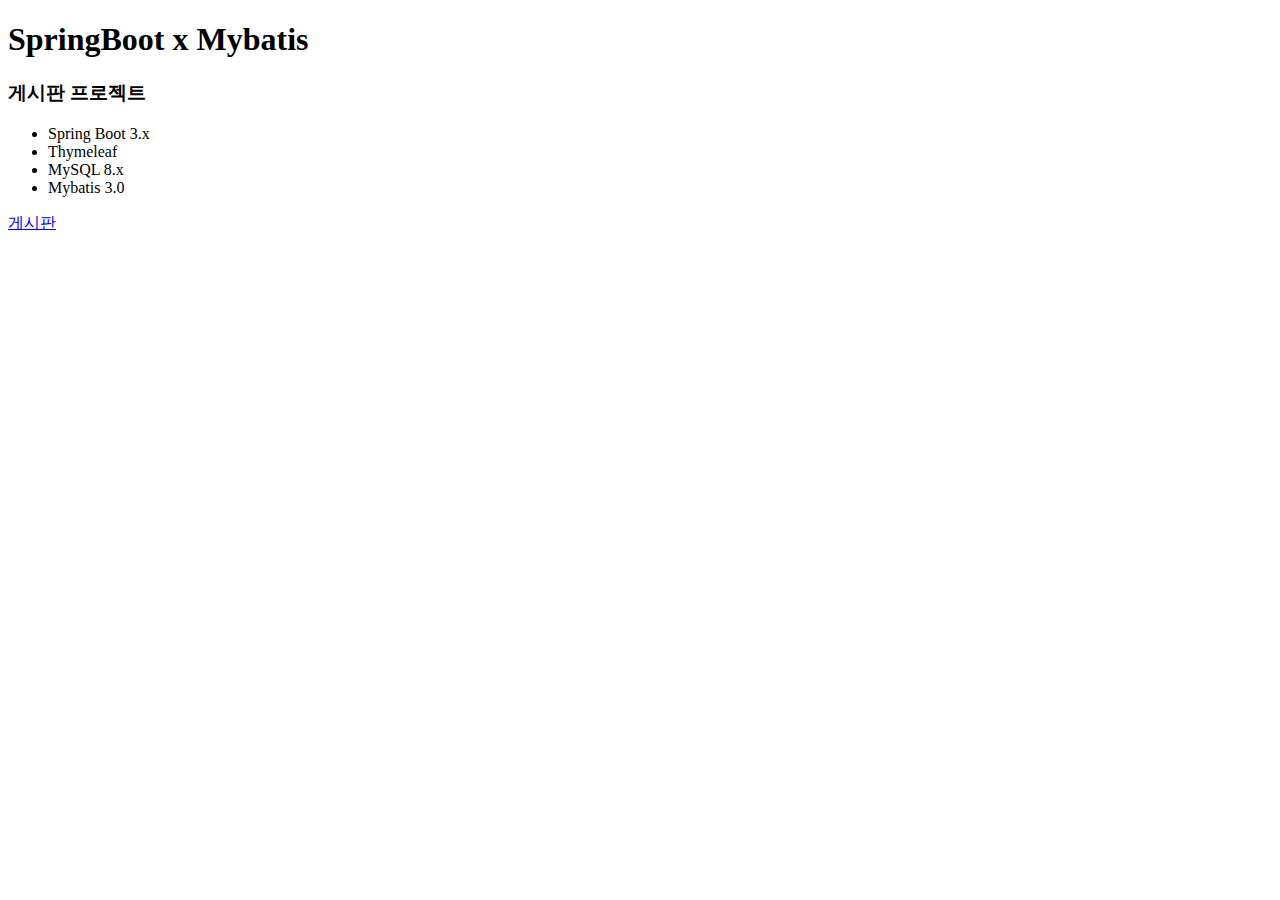
<file: src/main/resources/templates/index.html>
<!DOCTYPE html>
<html lang="en">
<head>
    <meta charset="UTF-8">
    <title>메인 화면</title>
</head>
<body>
    <h1>SpringBoot x Mybatis</h1>
    <h3>게시판 프로젝트</h3>

    <ul>
        <li>Spring Boot 3.x</li>
        <li>Thymeleaf</li>
        <li>MySQL 8.x</li>
        <li>Mybatis 3.0</li>
    </ul>

    <div>
        <a href="/board/list">게시판</a>
    </div>
</body>
</html>
</file>
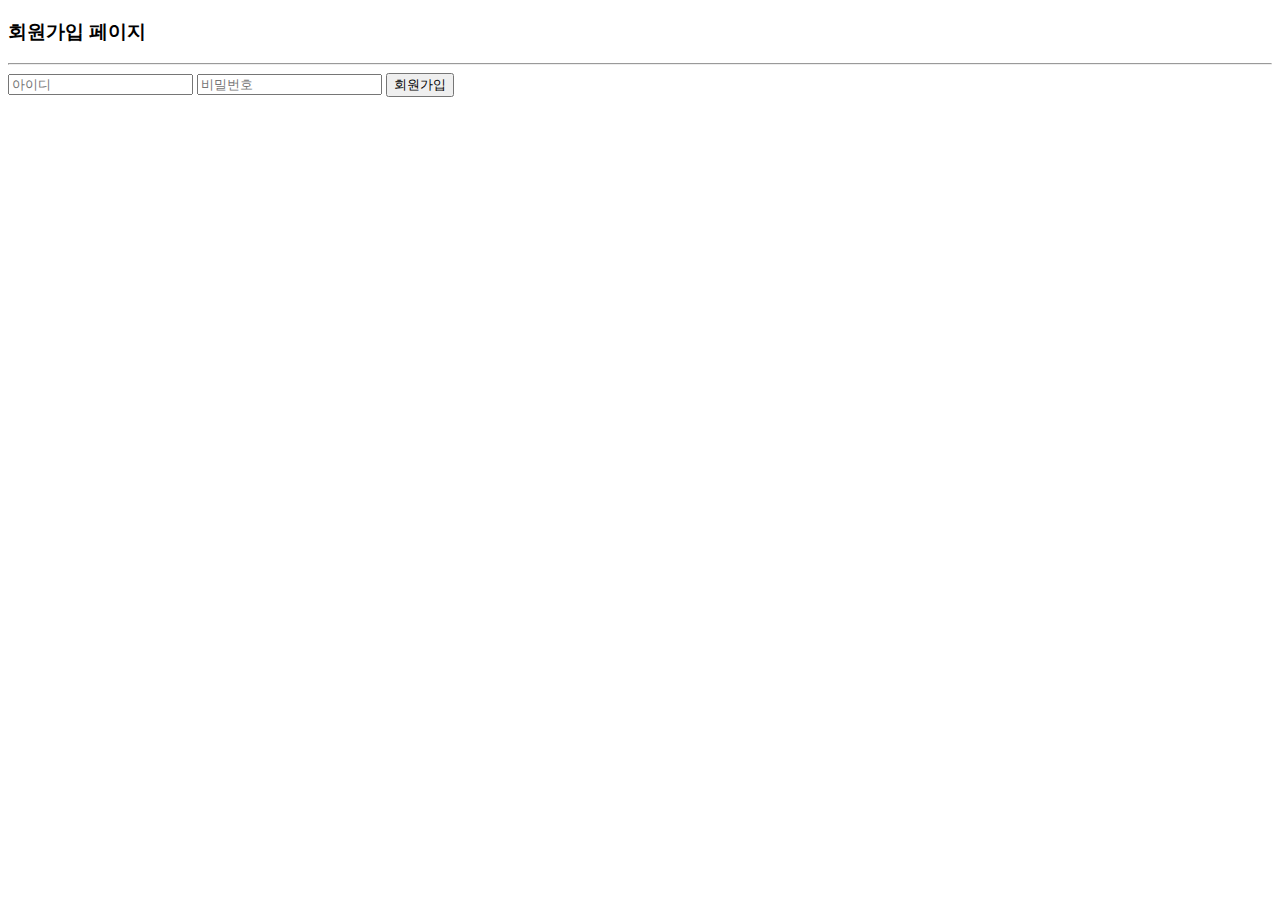
<file: src/main/resources/templates/join.html>
<!DOCTYPE html>
<html lang="en">
<head>
    <meta charset="UTF-8">
    <title>회원가입 페이지</title>
</head>
<body>
<h3>회원가입 페이지</h3>
<hr>

<form action="/joinProc" method="post" name="joinForm">
    <input type="text" name="username" placeholder="아이디"/>
    <input type="password" name="password" placeholder="비밀번호"/>
    <input type="submit" value="회원가입"/>
</form>
</body>
</html>
</file>
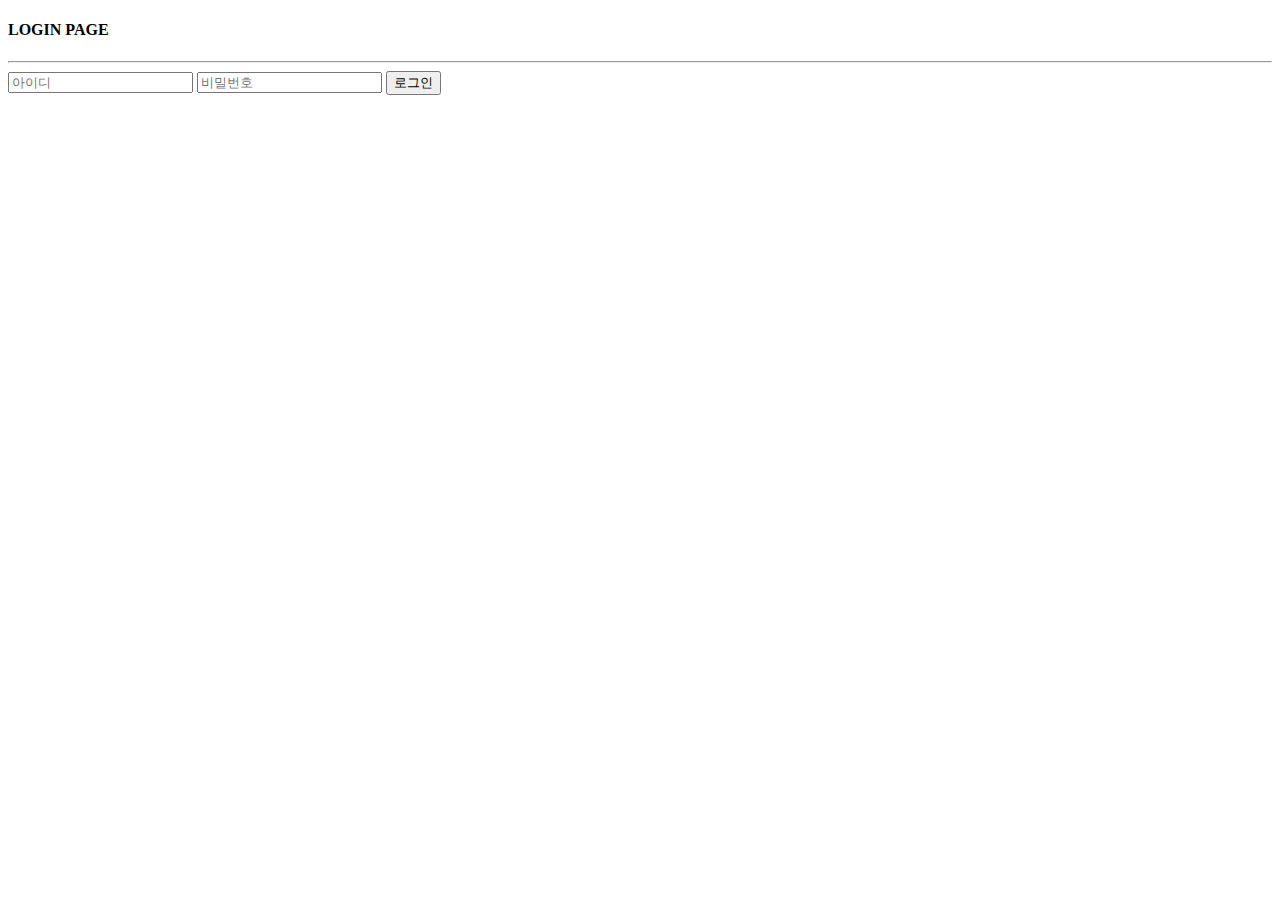
<file: src/main/resources/templates/login.html>
<!DOCTYPE html>
<html lang="en">
<head>
    <meta charset="UTF-8">
    <title>로그인 페이지</title>
</head>
<body>
<h4>LOGIN PAGE</h4>
<hr>
<form action="/loginProc" method="post" name="loginForm">
    <input type="text" id="username" name="username" placeholder="아이디"/>
    <input type="password" id="password" name="password" placeholder="비밀번호"/>
    <input type="submit" value="로그인"/>
</form>


</body>
</html>
</file>
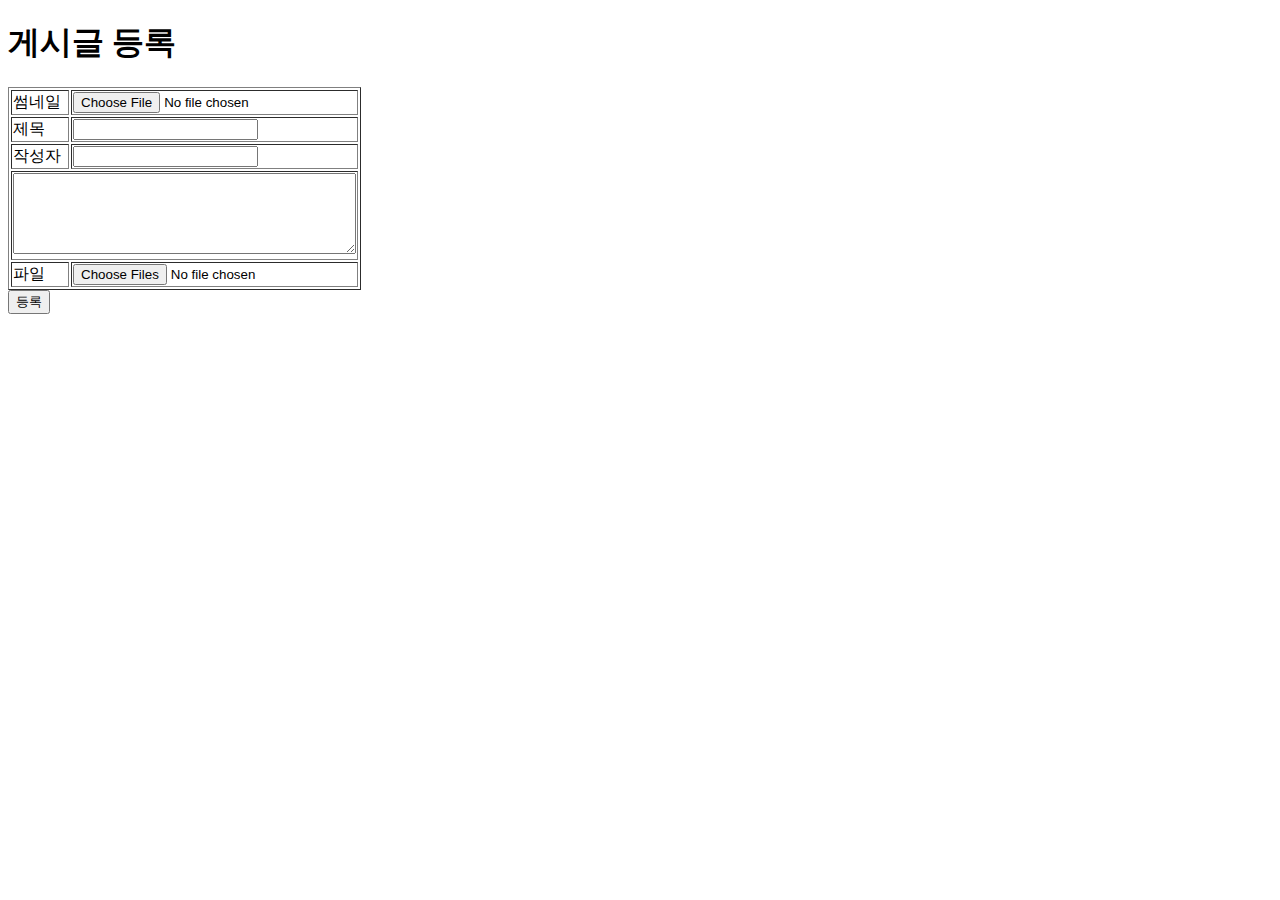
<file: src/main/resources/templates/board/insert.html>
<!DOCTYPE html>
<html lang="en">
<head>
    <meta charset="UTF-8">
    <meta name="viewport" content="width=device-width, initial-scale=1.0">
    <title>게시글 등록</title>
</head>
<body>
<h1>게시글 등록</h1>

<form action="/board/insert" method="post" enctype="multipart/form-data" >
    <table border="1">
        <tr>
            <td>썸네일</td>
            <td>
                <input type="file" name="thumbnail" id="thumbnail">
            </td>

        </tr>
        <tr>
            <td>제목</td>
            <td>
                <input type="text" name="title" id="title">
            </td>
        </tr>
        <tr>
            <td>작성자</td>
            <td>
                <input type="text" name="writer" id="writer">
            </td>
        </tr>
        <tr>
            <td colspan="2">
                <textarea name="content" id="content" cols="40" rows="5"></textarea>
            </td>
        </tr>
        <!-- 파일 업로드 추가 -->
        <tr>
            <td>파일</td>
            <td>
                <input type="file" name="file" multiple>
            </td>
        </tr>
    </table>
    <input type="submit" value="등록">
</form>
</body>
</html>
</file>
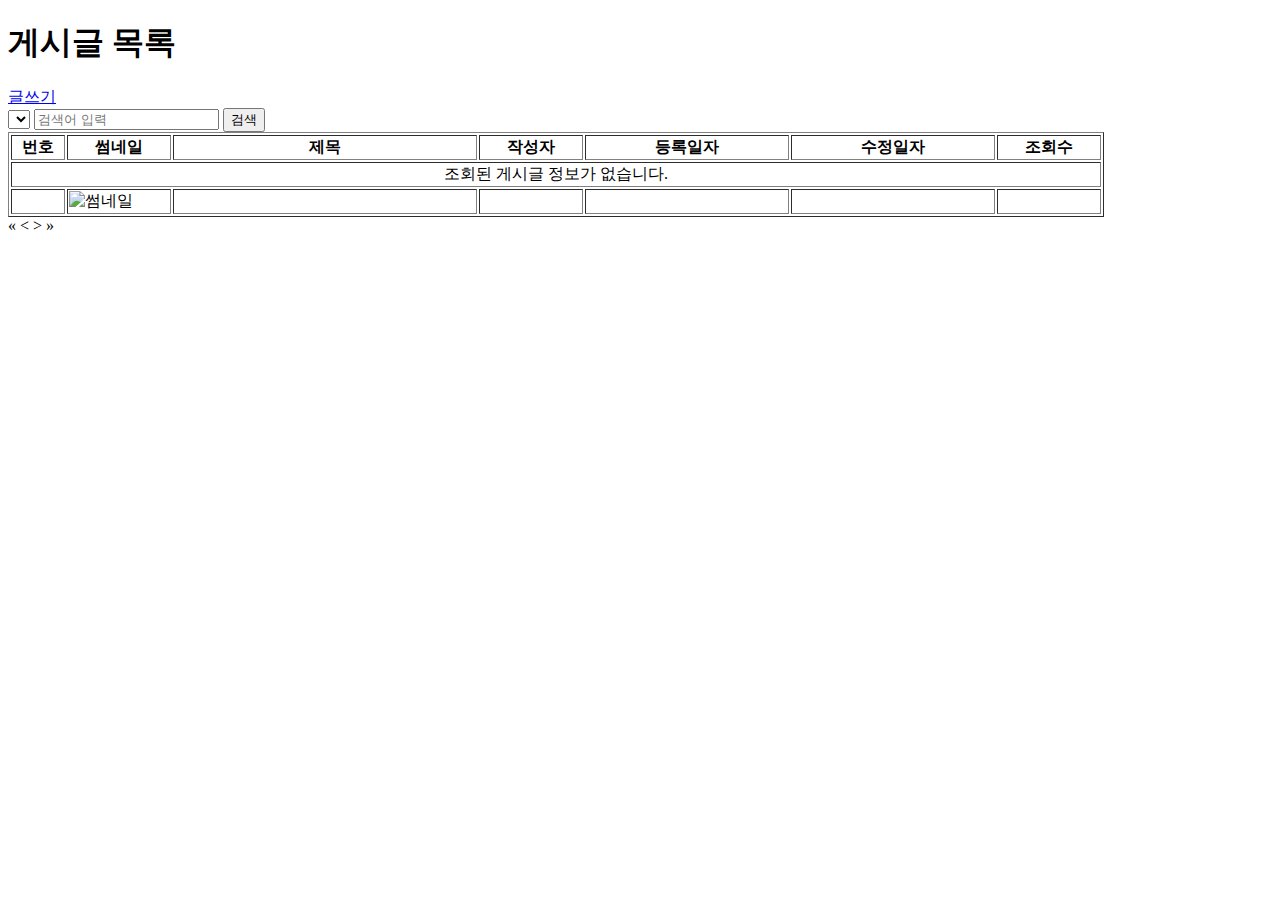
<file: src/main/resources/templates/board/list.html>
<!DOCTYPE html>
<html lang="kr" xmlns:th="http://www.thymeleaf.org">
<head>
    <meta charset="UTF-8">
    <meta name="viewport" content="width=device-width, initial-scale=1.0">
    <title>게시글 목록</title>
</head>
<body>
<h1>게시글 목록</h1>
<a href="/board/insert">글쓰기</a>
    <!-- 게시글 검색 -->
    <div>
        <form action="/board/list" method="get">
            <select name="code">
                <option th:each="item : ${optionList}"
                        th:value="${item.code}"
                        th:text="${item.keyword}"
                        th:selected="${item.code == option.code}">
                </option>
                <!--
                <option value="0" th:selected="${option.code == 0}">전체</option>
                <option value="1" th:selected="${option.code == 1}">제목</option>
                <option value="2" th:selected="${option.code == 2}">내용</option>
                <option value="3" th:selected="${option.code == 3}">제목+내용</option>
                <option value="4" th:selected="${option.code == 4}">작성자</option>
                -->
            </select>
            <input type="text" name="keyword" placeholder="검색어 입력"
                    th:value="${param.keyword}">
            <input type="submit" value="검색">
        </form>
    </div>
<table border="1">
    <tr>
        <th width="50">번호</th>
        <th width="100">썸네일</th>
        <th width="300">제목</th>
        <th width="100">작성자</th>
        <th width="200">등록일자</th>
        <th width="200">수정일자</th>
        <th width="100">조회수</th>
    </tr>

    <!--
        th:if="조건식"
            - 타임리프에서 조건에 만족하는 html 만 출력해준다.
     -->
    <th:block th:if="${boardList.isEmpty()}">
        <tr>
            <td colspan="7" align="center">
                조회된 게시글 정보가 없습니다.
            </td>
        </tr>
    </th:block>
    <th:block th:each="board : ${boardList}">
        <tr>
            <td align="center" th:text="${board.no}"></td>
            <td>
                <img th:src="|/file/img/${board.fileNo}|" alt="썸네일" width="100">
            </td>
            <td>
                <!-- th:???="|문자열+${표현식}|" -->
                <a th:href="|/board/read?no=${board.no}|"
                   th:text="${board.title}"></a>
            </td>
            <td align="center" th:text="${board.writer}"></td>
            <!--
                유틸리티객체.메소드()
                #dates.format( 날짜객체명, '날짜포맷' )
                - #dates.format( board.regDate, 'yyyy-MM-dd HH:mm:ss' )
            -->
            <td align="center">
                <span th:text="${ #dates.format( board.regDate, 'yyyy-MM-dd HH:mm:ss' ) }"></span>
            </td>
            <td align="center">
                <span th:text="${ #dates.format( board.updDate, 'yyyy-MM-dd HH:mm:ss' ) }"></span>
            </td>
            <td align="center" th:text="${board.views}"></td>
        </tr>
    </th:block>
</table>

    <!-- 페이지네이션 -->
    <!-- #numbers.sequence(시작번호, 끝번호)
         : 시작번호 부터 끝번호까지 번호 리스트를 생성
     -->
    <div>
        <!-- [첫] -->
        <a th:href="|/board/list?page=${page.first}&code=${option.code}&keyword=${option.keyword}|">&laquo;</a>

        <!--[ 이전 ] -->
        <th:block th:if="${page.page != page.first }">
            <a th:href="|/board/list?page=${page.prev}&code=${option.code}&keyword=${option.keyword}|">&lt;</a>
        </th:block>

        <!-- [페이지 번호] -->
        <th:block th:each="no : ${#numbers.sequence(page.start,page.end)}">

            <!-- 현재 페이지 -->
            <th:block th:if="${page.page == no}">
                <b>
                    <span th:text="${no}"></span>
                </b>
            </th:block>
            <th:block th:if="${page.page != no}">
                <a th:href="|/board/list?page=${no}&code=${option.code}&keyword=${option.keyword}|" th:text="${no}"></a>
            </th:block>

        </th:block>

        <!-- [ 다음 ] -->
        <th:block th:if="${page.page != page.last}">
            <a th:href="|/board/list?page=${page.next}&code=${option.code}&keyword=${option.keyword}|">&gt;</a>
        </th:block>

        <!-- [마지막] -->
        <a th:href="|/board/list?page=${page.last}&code=${option.code}&keyword=${option.keyword}|">&raquo;</a>
    </div>
</body>
</html>
</file>
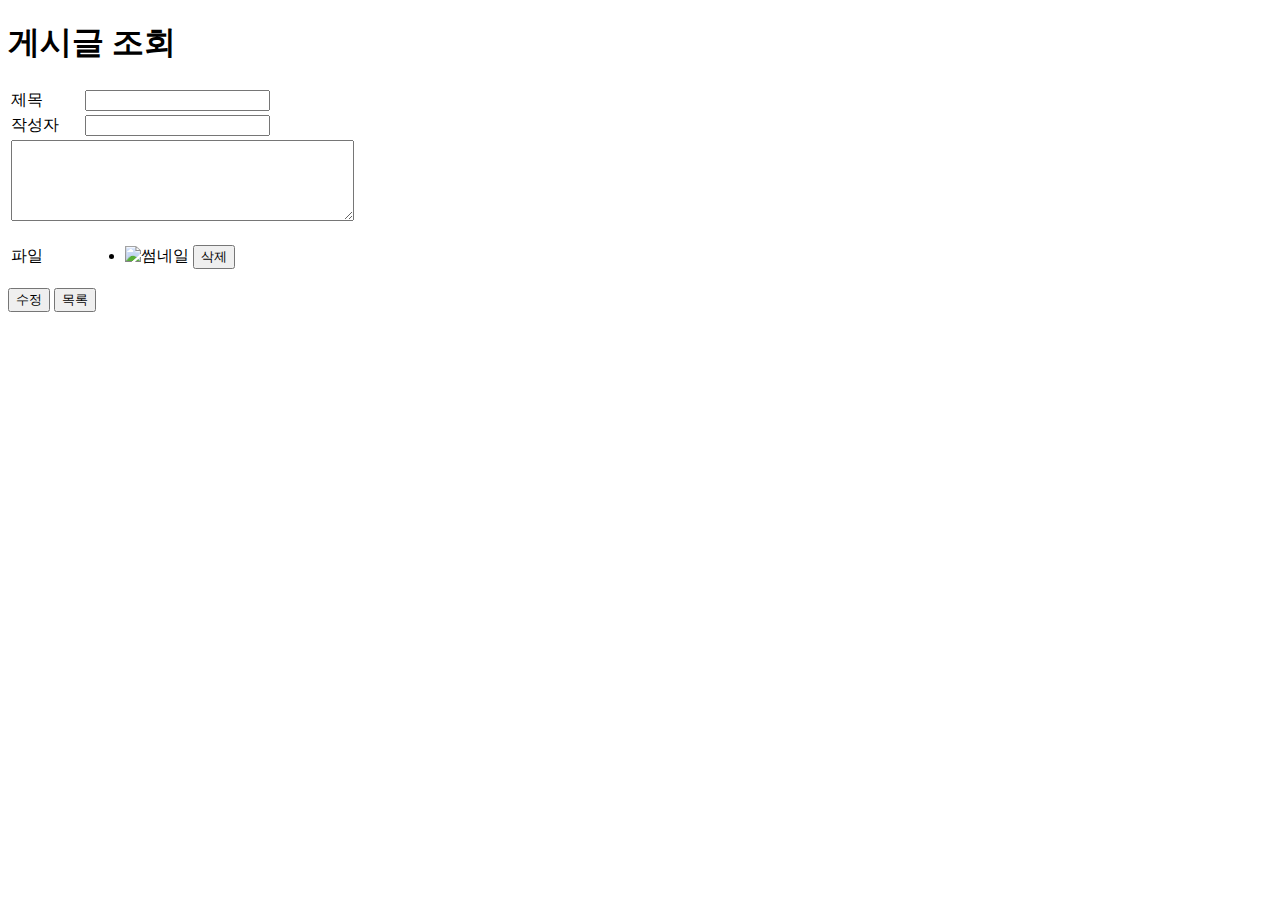
<file: src/main/resources/templates/board/read.html>
<!DOCTYPE html>
<html lang="en">
<head>
    <meta charset="UTF-8">
    <meta name="viewport" content="width=device-width, initial-scale=1.0">
    <title>게시글 조회</title>
</head>
<body>
<h1>게시글 조회</h1>

<form action="/board/delete" method="post">
    <input type="hidden" name="no" th:value="${board.no}">
    <table>
        <tr>
            <td>제목</td>
            <td>
                <input type="text" name="title" th:value="${board.title}">
            </td>
        </tr>
        <tr>
            <td>작성자</td>
            <td>
                <input type="text" name="writer" th:value="${board.writer}">
            </td>
        </tr>
        <tr>
            <td colspan="2">
                    <textarea name="content" id="content" cols="40" rows="5"
                              th:text="${board.content}"></textarea>
            </td>
        </tr>
        <tr>
            <td>파일</td>
            <td>
                <ul>
                    <!-- 파일 목록 -->
                    <th:block th:each="file : ${fileList}">
                        <li>
                            <!-- 썸네일 이미지 -->
                            <img th:src="|/file/img/${file.no}|" alt="썸네일" width="200">
                            <!-- 파일명 (다운로드) -->
                            <a th:href="|/file/${file.no}|" th:text="${file.originName}"></a>
                            <!-- 파일 삭제 -->
                            <button type="button" th:onclick="|deleteFile(this, ${file.no})|">삭제</button>
                        </li>
                    </th:block>
                </ul>
            </td>
        </tr>
    </table>
    <div>
        <button type="button" onclick="moveUpdate()">수정</button>
        <button type="button" onclick="moveList()">목록</button>
    </div>
</form>

<script>

    // 👩‍💻 모델 객체를 자바스크립트로 가져오는 방법
    let no = "[[${board.no}]]"

    // 수정 화면 이동
    function moveUpdate() {
        location.href = '/board/update?no=' + no
    }

    // 목록 화면 이동
    function moveList() {
        location.href = '/board/list'
    }

    // 파일 삭제
    function deleteFile(element, no) {
        // alert(no)

        // AJAX 비동기 요청
        let request = new XMLHttpRequest()

        // 요청 세팅
        // request.open(요청메소드, URL)
        request.open('DELETE', '/file/' + no)
        request.send()

        request.onreadystatechange = function() {

            // 요청 성공 시,
            if( request.readyState == request.DONE && request.status == 200 ) {
                console.log('파일 삭제 성공!');
                // 파일 항목 제거
                element.parentNode.remove()

            }
        }
    }
</script>
</body>
</html>
</file>
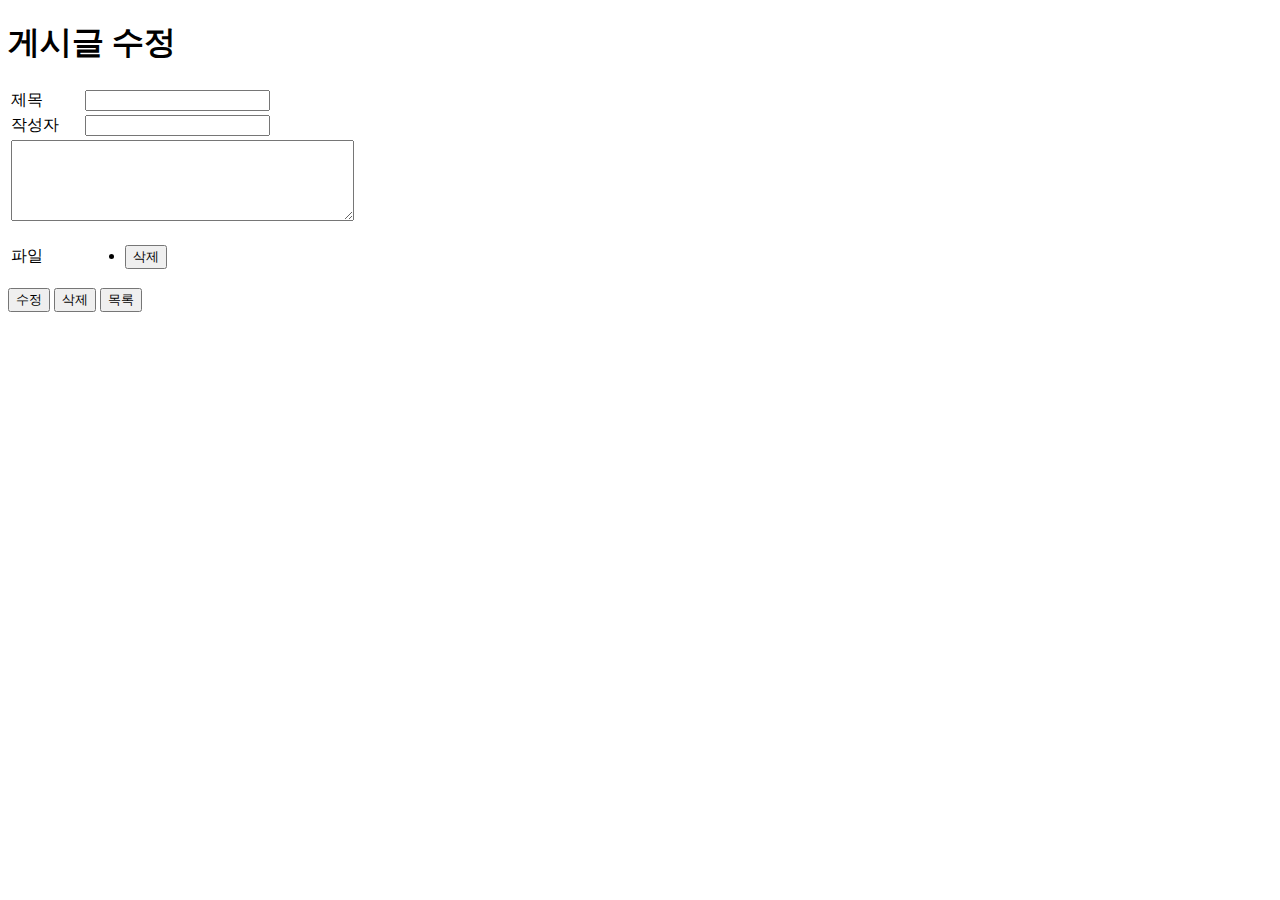
<file: src/main/resources/templates/board/update.html>
<!DOCTYPE html>
<html lang="en">
<head>
    <meta charset="UTF-8">
    <meta name="viewport" content="width=device-width, initial-scale=1.0">
    <title>게시글 수정</title>
</head>
<body>
<h1>게시글 수정</h1>

<form id="form" action="/board/update" method="post">
    <input type="hidden" name="no" th:value="${board.no}">

    <table>
        <tr>
            <td>제목</td>
            <td>
                <input type="text" name="title" th:value="${board.title}">
            </td>
        </tr>
        <tr>
            <td>작성자</td>
            <td>
                <input type="text" name="writer" th:value="${board.writer}">
            </td>
        </tr>
        <tr>
            <td colspan="2">
                    <textarea name="content" id="content" cols="40" rows="5"
                              th:text="${board.content}"></textarea>
            </td>
        </tr>
        <tr>
            <td>파일</td>
            <td>
                <ul>
                    <!-- 파일 목록 -->
                    <th:block th:each="file : ${fileList}">
                        <li>
                            <!-- 파일명 (다운로드) -->
                            <a th:href="|/file/${file.no}|" th:text="${file.originName}"></a>
                            <!-- 파일 삭제 -->
                            <button type="button" th:onclick="|deleteFile(this, ${file.no})|">삭제</button>
                        </li>
                    </th:block>
                </ul>
            </td>
        </tr>
    </table>
    <div>
        <button type="submit">수정</button>
        <button type="button" onclick="actionDelete()">삭제</button>
        <button type="button" onclick="moveList()">목록</button>
    </div>
</form>

<script>
    let form = document.getElementById('form')

    // 👩‍💻 모델 객체를 자바스크립트로 가져오는 방법
    let no = "[[${board.no}]]"

    // 수정 화면 이동
    function moveUpdate() {
        location.href = '/board/update?no=' + no
    }

    // 삭제 요청
    function actionDelete() {
        let check = confirm('정말로 삭제하시겠습니까?')
        if( check ) {
            form.action = '/board/delete'
            form.submit()
        }
    }

    // 목록 화면 이동
    function moveList() {
        location.href = '/board/list'
    }

    // 파일 삭제
    function deleteFile(element, no) {
        // alert(no)

        // AJAX 비동기 요청
        let request = new XMLHttpRequest()

        // 요청 세팅
        // request.open(요청메소드, URL)
        request.open('DELETE', '/file/' + no)
        request.send()

        request.onreadystatechange = function() {

            // 요청 성공 시,
            if( request.readyState == request.DONE && request.status == 200 ) {
                console.log('파일 삭제 성공!');
                // 파일 항목 제거
                element.parentNode.remove()

            }
        }
    }
</script>
</body>
</html>
</file>
